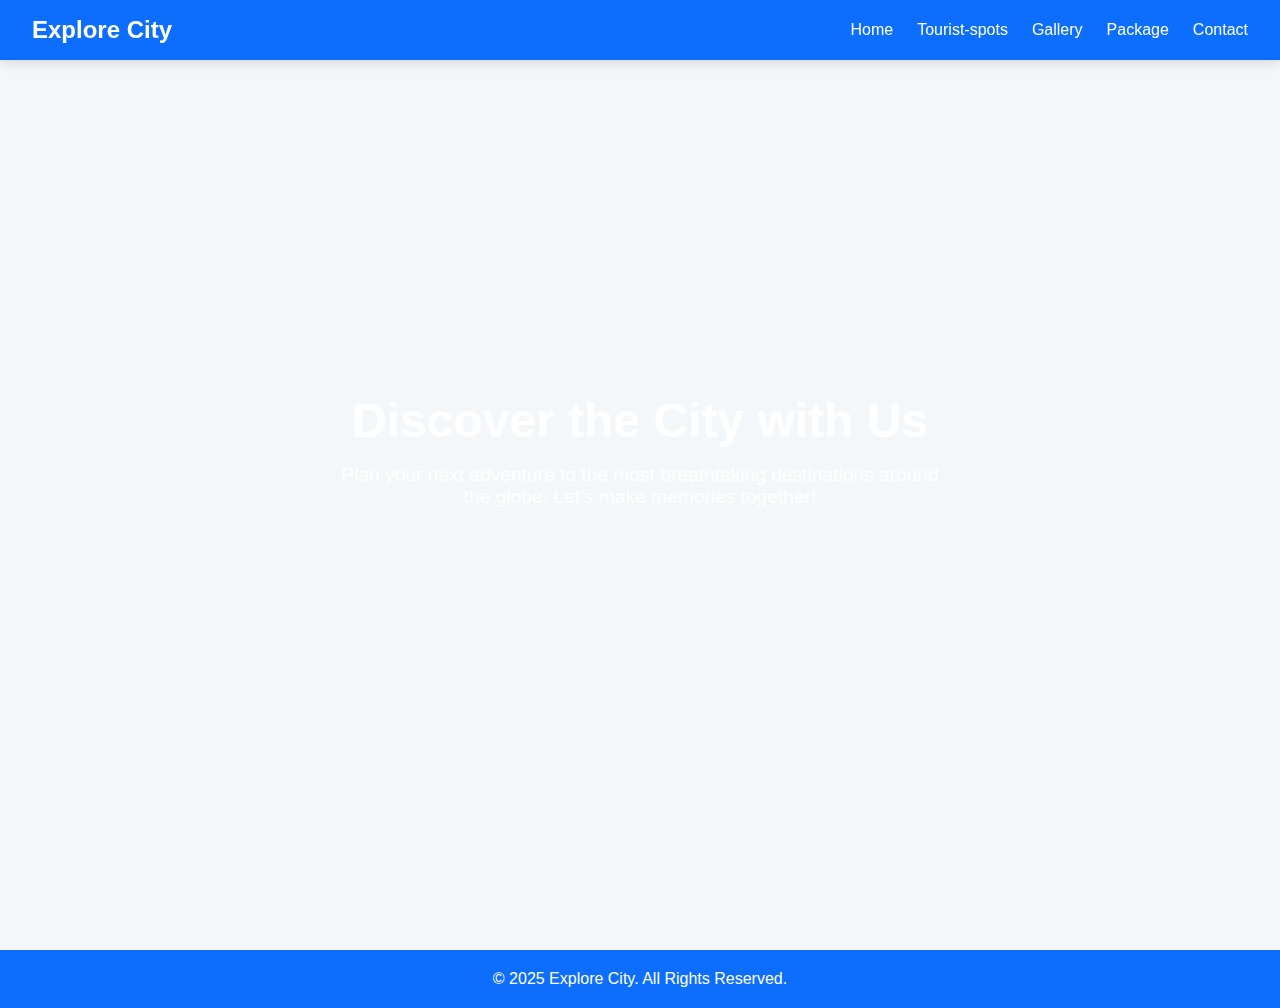
<file: index.html>
<!DOCTYPE html>
<html lang="en">
<head>
  <meta charset="UTF-8" />
  <meta name="viewport" content="width=device-width, initial-scale=1.0" />
  <title>Explore City - Home</title>
  <link rel="stylesheet" href="style.css" />
</head>
<body>
  <header>
    <nav>
      <div class="logo">Explore City</div>
      <div class="menu-toggle" id="mobile-menu">
        <span class="bar"></span>
        <span class="bar"></span>
        <span class="bar"></span>
      </div>
      <ul class="nav-list">
        <li><a href="index.html" class="navbar-link active">Home</a></li>
        <li><a href="tourist-spots.html" class="navbar-link">Tourist-spots</a></li>
        <li><a href="gallery.html" class="navbar-link">Gallery</a></li>
        <li><a href="packages.html" class="navbar-link">Package</a></li>
        <li><a href="contact.html" class="navbar-link">Contact</a></li>
      </ul>
    </nav>
  </header>

  <section id="home">
    <h1>Discover the City with Us</h1>
    <p>Plan your next adventure to the most breathtaking destinations around the globe. Let’s make memories together!</p>
  </section>

  <footer>
    &copy; 2025 Explore City. All Rights Reserved.
  </footer>

  <script src="script.js"></script>
</body>
</html>
</file>
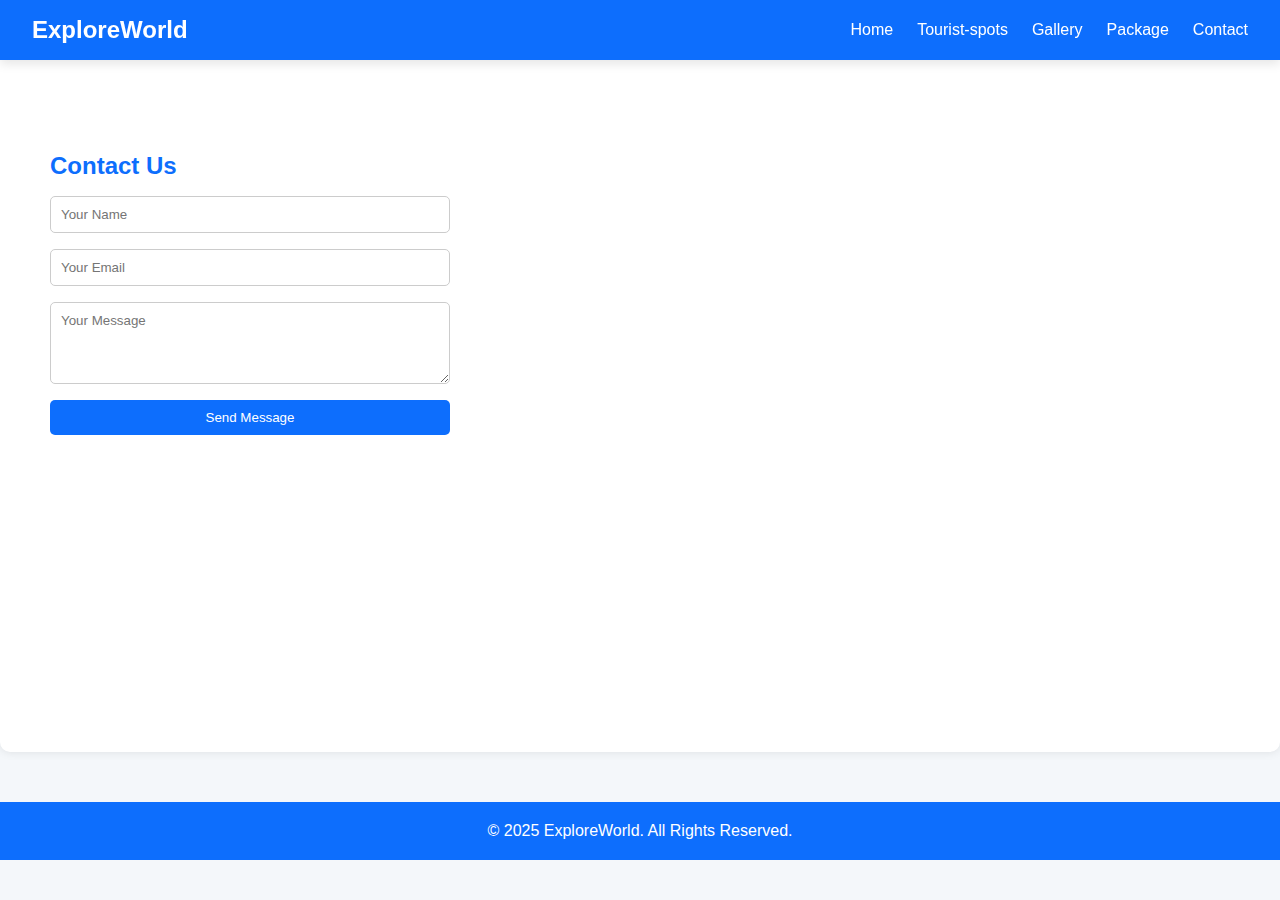
<file: contact.html>
<!DOCTYPE html>
<html lang="en">
<head>
  <meta charset="UTF-8" />
  <meta name="viewport" content="width=device-width, initial-scale=1.0" />
  <title>ExploreWorld - Contact</title>
  <link rel="stylesheet" href="style.css" />
</head>
<body>
  <header>
    <nav>
      <div class="logo">ExploreWorld</div>
      <div class="menu-toggle" id="mobile-menu">
        <span class="bar"></span>
        <span class="bar"></span>
        <span class="bar"></span>
      </div>
      <ul class="nav-list">
        <li><a href="index.html" class="navbar-link">Home</a></li>
        <li><a href="tourist-spots.html" class="navbar-link">Tourist-spots</a></li>
        <li><a href="gallery.html" class="navbar-link">Gallery</a></li>
        <li><a href="packages.html" class="navbar-link">Package</a></li>
        <li><a href="contact.html" class="navbar-link active">Contact</a></li>
      </ul>
    </nav>
  </header>

  <section class="page-section">
    <h2>Contact Us</h2>
    <form id="contactForm">
      <input type="text" id="name" placeholder="Your Name" required>
      <input type="email" id="email" placeholder="Your Email" required>
      <textarea id="message" placeholder="Your Message" rows="4" required></textarea>
      <button type="submit">Send Message</button>
    </form>
  </section>

  <footer>
    &copy; 2025 ExploreWorld. All Rights Reserved.
  </footer>

  <script src="script.js"></script>
</body>
</html>
</file>
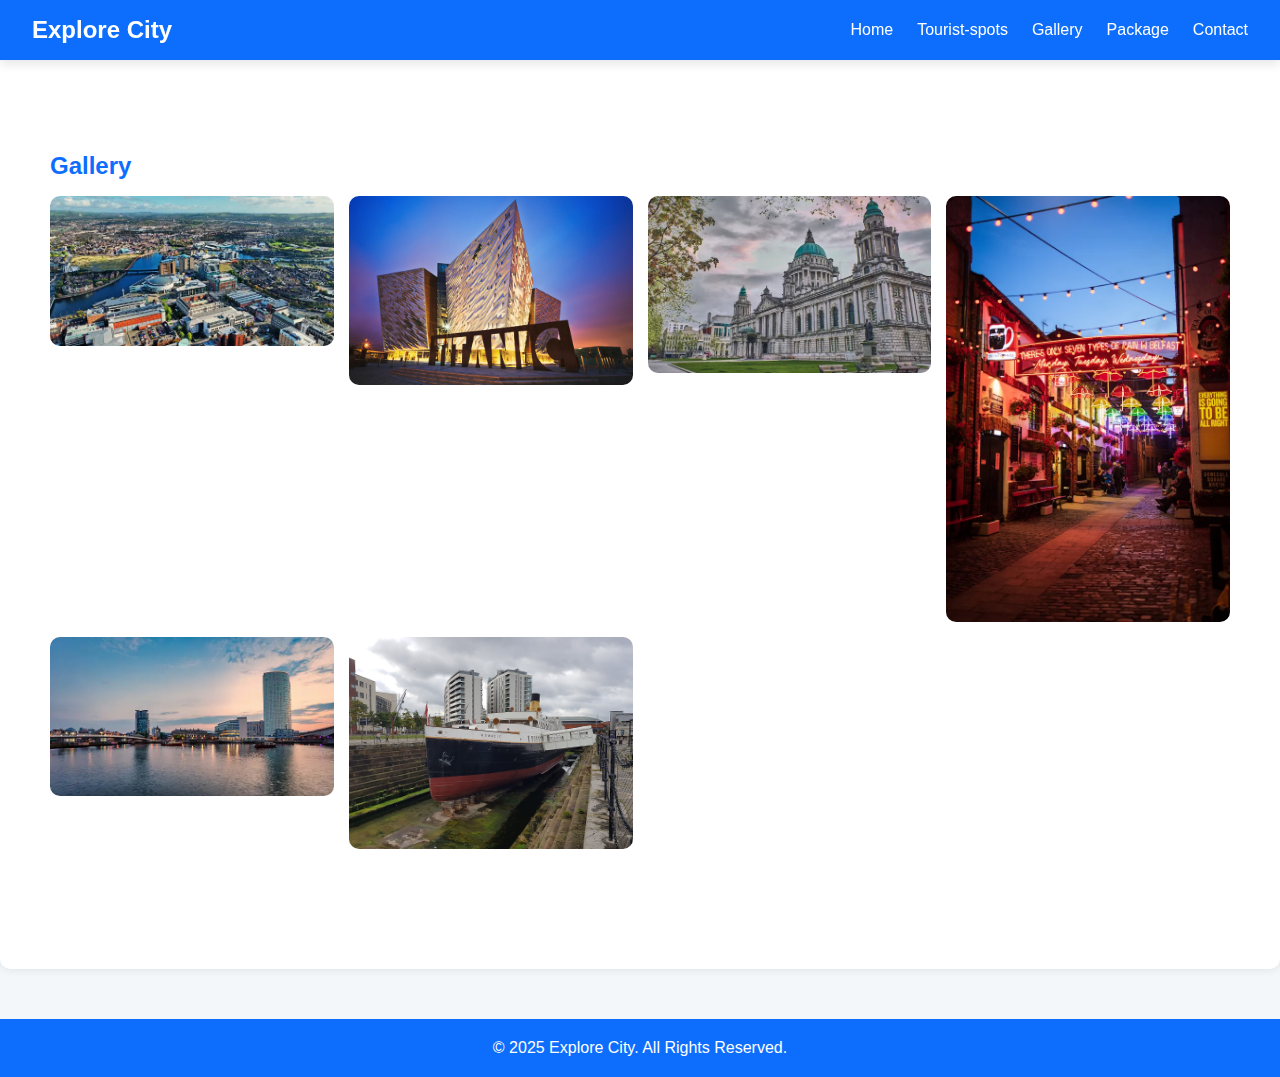
<file: gallery.html>
<!DOCTYPE html>
<html lang="en">
<head>
  <meta charset="UTF-8" />
  <meta name="viewport" content="width=device-width, initial-scale=1.0" />
  <title>Explore City - Gallery</title>
  <link rel="stylesheet" href="style.css" />
</head>
<body>
  <header>
    <nav>
      <div class="logo">Explore City</div>
      <div class="menu-toggle" id="mobile-menu">
        <span class="bar"></span>
        <span class="bar"></span>
        <span class="bar"></span>
      </div>
      <ul class="nav-list">
        <li><a href="index.html" class="navbar-link">Home</a></li>
        <li><a href="tourist-spots.html" class="navbar-link">Tourist-spots</a></li>
        <li><a href="gallery.html" class="navbar-link active">Gallery</a></li>
        <li><a href="packages.html" class="navbar-link">Package</a></li>
        <li><a href="contact.html" class="navbar-link">Contact</a></li>
      </ul>
    </nav>
  </header>

  <section class="page-section">
    <h2>Gallery</h2>
    <div class="gallery-grid">
      <img src="images/arieal-view.webp" alt="arieal-view">
      <img src="images/belfast-titanic-museum.jpg" alt="Belfast Museum">
      <img src="images/cityHall.avif" alt="City Hall">
      <img src="images/nightLife.avif" alt="Belfast night life">
      <img src="images/river-view-1.webp" alt="River night view">
      <img src="images/SS_Nomadic.jpg" alt="SS Nomadic">
    </div>
  </section>

  <footer>
    &copy; 2025 Explore City. All Rights Reserved.
  </footer>

  <script src="script.js"></script>
</body>
</html>
</file>
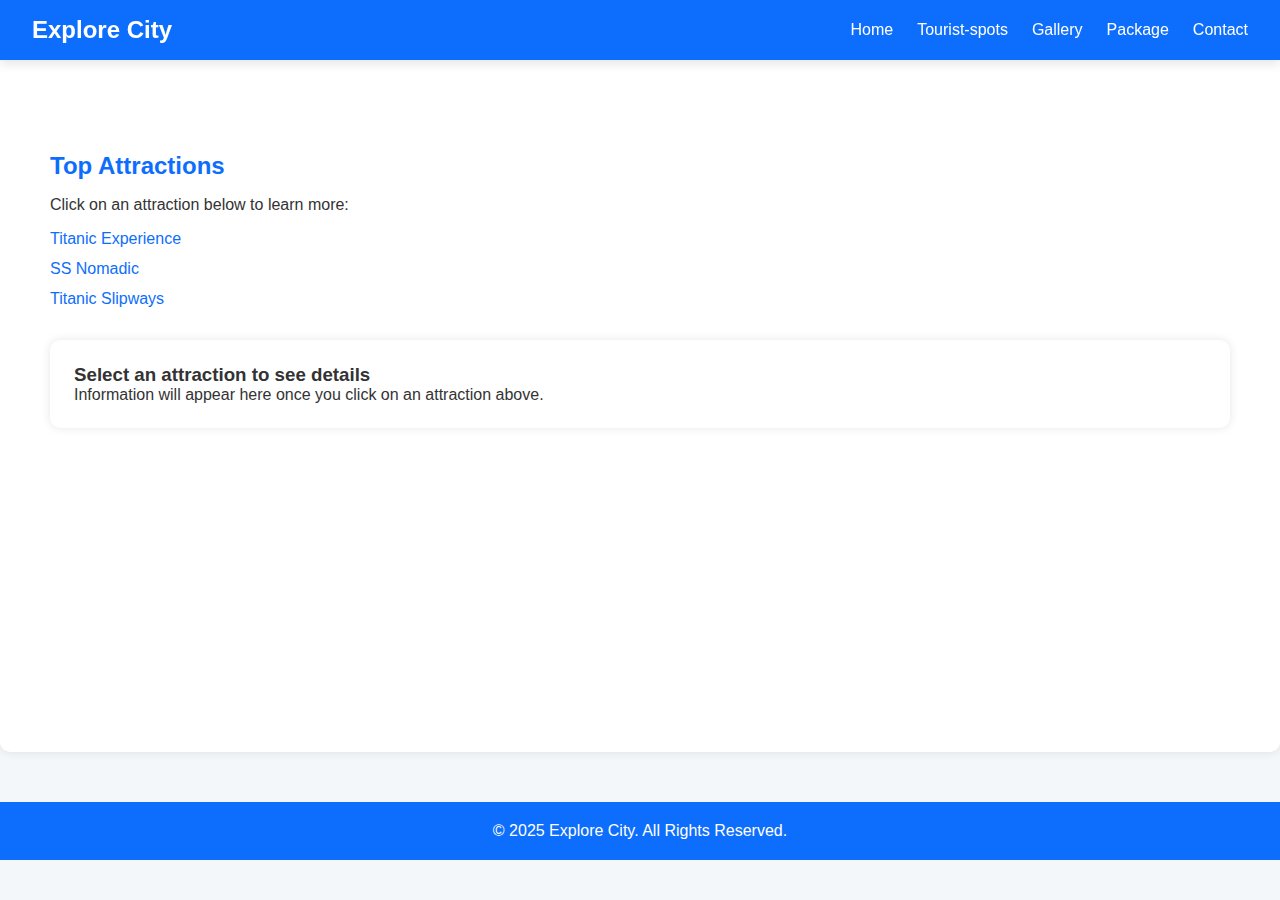
<file: tourist-spots.html>
<!DOCTYPE html>
<html lang="en">
<head>
  <meta charset="UTF-8" />
  <meta name="viewport" content="width=device-width, initial-scale=1.0" />
  <title>Explore City - Tourist Spots</title>
  <link rel="stylesheet" href="style.css" />
</head>
<body>
  <header>
    <nav>
      <div class="logo">Explore City</div>
      <div class="menu-toggle" id="mobile-menu">
        <span class="bar"></span>
        <span class="bar"></span>
        <span class="bar"></span>
      </div>
      <ul class="nav-list">
        <li><a href="index.html" class="navbar-link">Home</a></li>
        <li><a href="tourist-spots.html" class="navbar-link active">Tourist-spots</a></li>
        <li><a href="gallery.html" class="navbar-link">Gallery</a></li>
        <li><a href="packages.html" class="navbar-link">Package</a></li>
        <li><a href="contact.html" class="navbar-link">Contact</a></li>
      </ul>
    </nav>
  </header>

  <section class="page-section">
    <h2>Top Attractions</h2>
    <p>Click on an attraction below to learn more:</p>

    <ul class="attractions-list">
      <li><a href="#" class="attraction-link" data-attraction="titanic">Titanic Experience</a></li>
      <li><a href="#" class="attraction-link" data-attraction="ssnomadic">SS Nomadic</a></li>
      <li><a href="#" class="attraction-link" data-attraction="slipways">Titanic Slipways</a></li>
    </ul>

    <div id="attraction-info" class="attraction-info">
      <h3>Select an attraction to see details</h3>
      <p>Information will appear here once you click on an attraction above.</p>
    </div>
  </section>

  <footer>
    &copy; 2025 Explore City. All Rights Reserved.
  </footer>

  <script src="script.js"></script>
</body>
</html>
</file>
<file: style.css>
.page-section {
  padding: 120px 50px;
  min-height: 80vh;
  background: #fff;
  border-radius: 10px;
  box-shadow: 0 0 10px rgba(0,0,0,0.1);
  margin-top: 2rem;
}

/* === BASIC RESET === */
* {
  margin: 0;
  padding: 0;
  box-sizing: border-box;
  font-family: "Poppins", sans-serif;
  scroll-behavior: smooth;
}

body {
  background-color: #f4f7fa;
  color: #333;
}

/* === NAVBAR === */
header {
  background: #0d6efd;
  position: fixed;
  width: 100%;
  top: 0;
  left: 0;
  z-index: 1000;
  box-shadow: 0 4px 10px rgba(0,0,0,0.1);
}

nav {
  display: flex;
  justify-content: space-between;
  align-items: center;
  padding: 1rem 2rem;
}

.logo {
  font-size: 1.5rem;
  font-weight: bold;
  color: #fff;
}

.nav-list {
  list-style: none;
  display: flex;
  gap: 1.5rem;
}

.navbar-link {
  color: white;
  text-decoration: none;
  font-weight: 500;
  transition: color 0.3s;
}

.navbar-link:hover {
  color: #ffd700;
}

/* === MOBILE MENU TOGGLE === */
.menu-toggle {
  display: none;
  flex-direction: column;
  cursor: pointer;
}

.bar {
  height: 3px;
  width: 25px;
  background-color: white;
  margin: 4px 0;
  border-radius: 5px;
  transition: 0.3s;
}

/* === SECTIONS === */
section {
  padding: 100px 50px;
  min-height: 100vh;
}

#home {
  background: url('https://images.unsplash.com/photo-1507525428034-b723cf961d3e?auto=format&fit=crop&w=1950&q=80') no-repeat center/cover;
  color: white;
  display: flex;
  justify-content: center;
  align-items: center;
  flex-direction: column;
  text-align: center;
}

#home h1 {
  font-size: 3rem;
  margin-bottom: 1rem;
}

#home p {
  font-size: 1.2rem;
  max-width: 600px;
}

/* === OTHER SECTIONS === */
#tourist-spots, #gallery, #featured, #contact {
  background: #fff;
  margin-top: 2rem;
  border-radius: 10px;
  box-shadow: 0 0 10px rgba(0,0,0,0.1);
  padding: 2rem;
}

h2 {
  color: #0d6efd;
  margin-bottom: 1rem;
}

/* === GALLERY === */
.gallery-grid {
  display: grid;
  grid-template-columns: repeat(auto-fit, minmax(250px, 1fr));
  gap: 15px;
}

.gallery-grid img {
  width: 100%;
  border-radius: 10px;
  transition: transform 0.3s;
}

.gallery-grid img:hover {
  transform: scale(1.05);
}

/* === CONTACT FORM === */
form {
  display: flex;
  flex-direction: column;
  gap: 1rem;
  max-width: 400px;
}

input, textarea {
  padding: 10px;
  border: 1px solid #ccc;
  border-radius: 5px;
}

button {
  background: #0d6efd;
  color: white;
  border: none;
  padding: 10px;
  border-radius: 5px;
  cursor: pointer;
  transition: background 0.3s;
}

button:hover {
  background: #084298;
}

/* === FOOTER === */
footer {
  text-align: center;
  padding: 20px;
  background: #0d6efd;
  color: white;
  margin-top: 50px;
}

/* === RESPONSIVE DESIGN === */
@media (max-width: 768px) {
  .menu-toggle {
    display: flex;
  }

  .nav-list {
    position: absolute;
    top: 70px;
    left: -100%;
    width: 100%;
    background: #0d6efd;
    flex-direction: column;
    align-items: center;
    gap: 2rem;
    transition: left 0.3s ease;
    padding: 2rem 0;
  }

  .nav-list.active {
    left: 0;
  }
}

/* === ATTRACTION INFO STYLES === */
.attractions-list {
  list-style: none;
  padding: 0;
  margin-top: 1rem;
}

.attractions-list li {
  margin-bottom: 0.75rem;
}

.attraction-link {
  color: #0d6efd;
  text-decoration: none;
  font-weight: 500;
  cursor: pointer;
  transition: color 0.3s;
}

.attraction-link:hover {
  color: #084298;
}

.attraction-info {
  margin-top: 2rem;
  background: #fff;
  padding: 1.5rem;
  border-radius: 10px;
  box-shadow: 0 0 10px rgba(0,0,0,0.1);
  animation: fadeIn 0.4s ease-in-out;
}

@keyframes fadeIn {
  from { opacity: 0; transform: translateY(10px); }
  to { opacity: 1; transform: translateY(0); }
}
</file>
